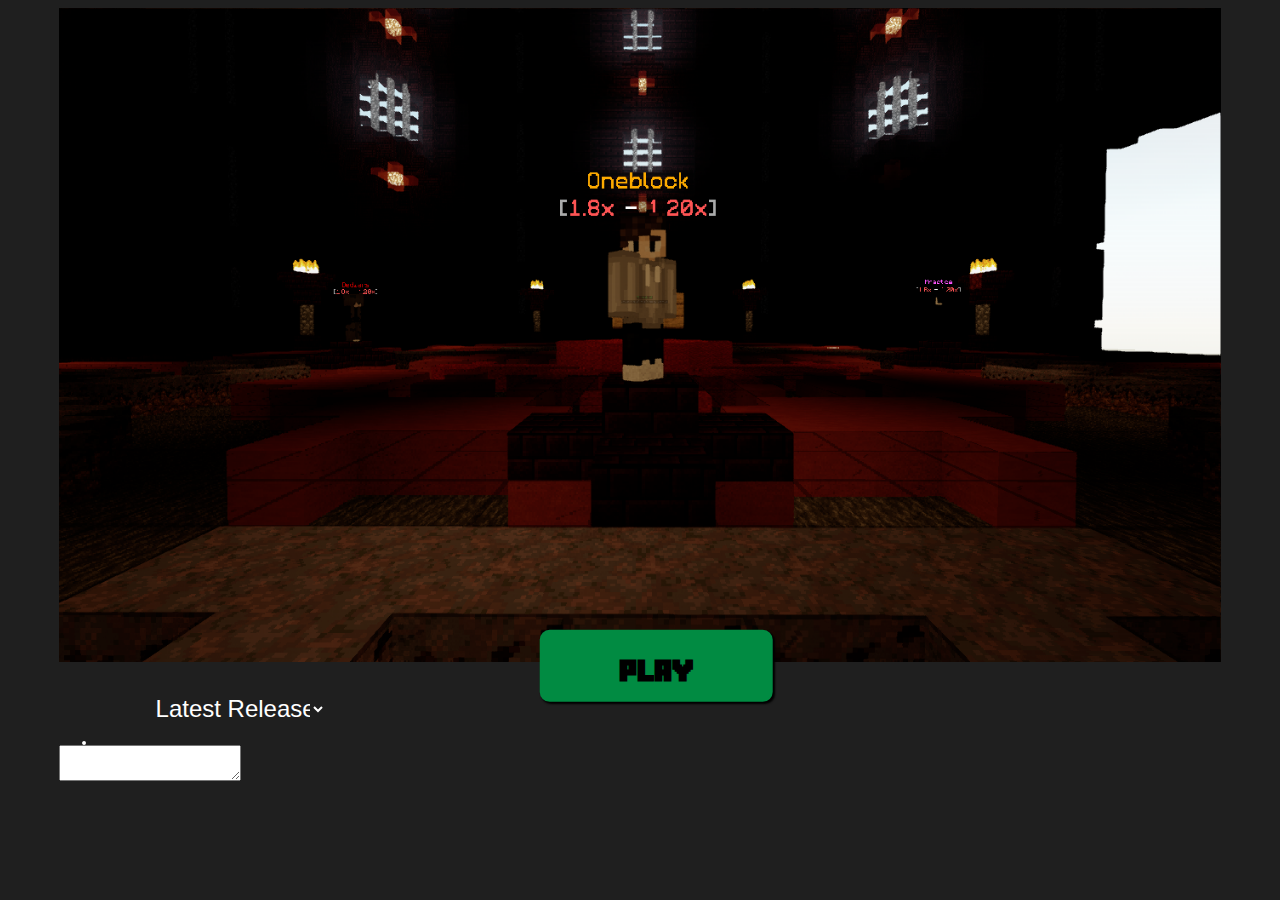
<file: index.html>
<!DOCTYPE html>
<html class="docu">
    <head>
        <meta charset="utf-8">

        <meta name="viewport" content="width=device-width, initial-scale=1.0">
        <meta name="viewport" content="width=device-width, initial-scale=1" />

        <title>ECXLauncher</title>
        <link rel="shortcut icon" type="image/png" href="/assets/icons/Enchanting.png"/>

        <link rel="stylesheet" href="styles.css" />
        <link rel="stylesheet" href="https://fonts.googleapis.com/css2?family=Material+Symbols+Outlined:opsz,wght,FILL,GRAD@48,600,0,0" />
    </head>
    <body>
        <div class="page">
            <img src="./assets/banner.png" id="banner" alt="screenshot from Fire Network" />
            <select id="versionSelect">
                <option value="latest">Latest Release</option>
            </select>
            <button id="launch"><h1>PLAY</h1></button>

            <div class = "news">
                <div class="card"></div>
            </div>
            <textarea id="testLol"></textarea>
        </div>

        <script src="/script.js"></script>
    </body>
</html>
</file>
<file: styles.css>
body{
    background-color: #1f1f1f;
    font-family: Arial, Helvetica, sans-serif;
    color: white;
}
@font-face {
    font-family: mcFont1;
    src: url(/fonts/Minecrafter.Reg.ttf);
}
.page {
    margin-left: 4%;
    width: 92%;
}
#banner {
    width: 100%;
    height: auto;
    box-sizing: border-box;
}
#versionSelect {
    margin-left: 8%;
    width: 15%;
    height: 4rem;
    background: none;
    border: none;
    color: white;
    font-size: x-large;
    text-decoration: solid;
}
.versionIcon {
    width: 32px;
    height: auto;
}
#launch {
    transform: translate(-50%, -50%);
    margin-left: 28%;
    margin-top: 0;
    width: 20%;
    height: 5%;
    padding-top: 1%;
    overflow: hidden;
    background-color: #018b42;
    box-shadow: 2px 2px 2px black;
    border: none;
    border-radius: 10px;
    font-family: mcFont1;
}
.news {
    margin-left: 2%;
    width: 2px;
    background-color: black;
    border: none;
}
.news .card {
    border-radius: 20px;
    border: 2px solid white;
}
</file>
